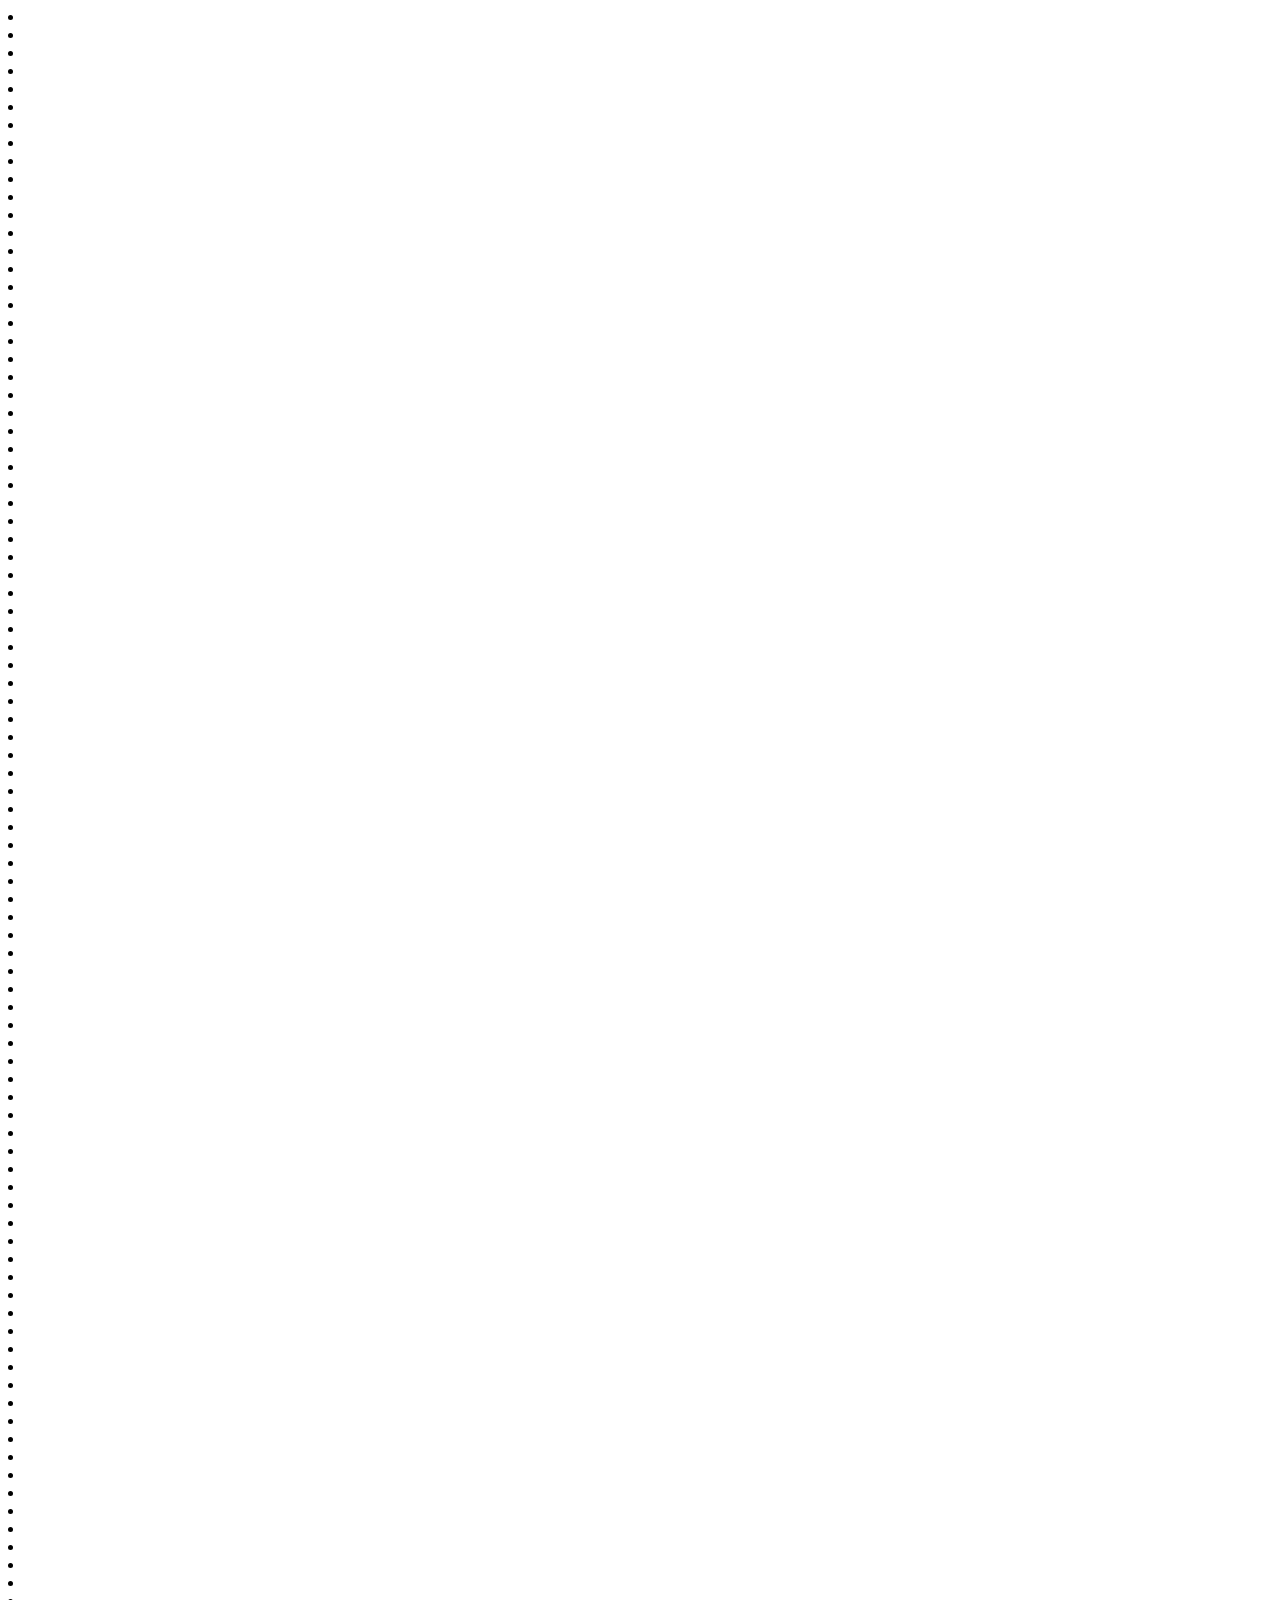
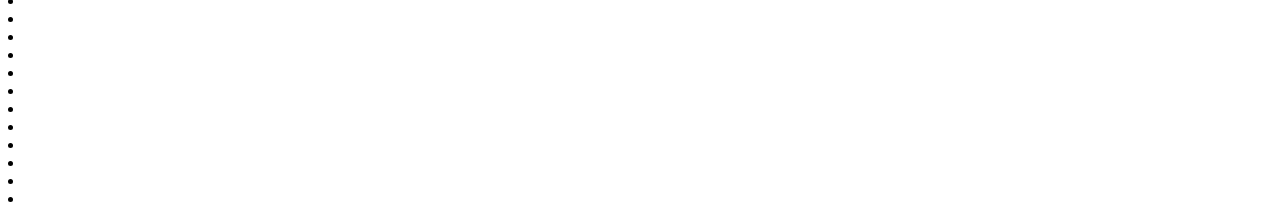
<file: 005.Funções/index.html>
<!DOCTYPE html>
<html lang="en">
<head>
    <meta charset="UTF-8">
    <meta name="viewport" content="width=device-width, initial-scale=1.0">
    <title>Funções</title>
</head>
<li></li>
<li></li>
<li></li>
<li></li>
<li></li>
<li></li>
<li></li>
<li></li>
<li></li>
<li></li>
<li></li>
<li></li>
<li></li>
<li></li>
<li></li>
<li></li>
<li></li>
<li></li>
<li></li>
<li></li>
<li></li>
<li></li>
<li></li>
<li></li>
<li></li>
<li></li>
<li></li>
<li></li>
<li></li>
<li></li>
<li></li>
<li></li>
<li></li>
<li></li>
<li></li>
<li></li>
<li></li>
<li></li>
<li></li>
<li></li>
<li></li>
<li></li>
<li></li>
<li></li>
<li></li>
<li></li>
<li></li>
<li></li>
<li></li>
<li></li>
<li></li>
<li></li>
<li></li>
<li></li>
<li></li>
<li></li>
<li></li>
<li></li>
<li></li>
<li></li>
<li></li>
<li></li>
<li></li>
<li></li>
<li></li>
<li></li>
<li></li>
<li></li>
<li></li>
<li></li>
<li></li>
<li></li>
<li></li>
<li></li>
<li></li>
<li></li>
<li></li>
<li></li>
<li></li>
<li></li>
<li></li>
<li></li>
<li></li>
<li></li>
<li></li>
<li></li>
<li></li>
<li></li>
<li></li>
<li></li>
<li></li>
<li></li>
<li></li>
<li></li>
<li></li>
<li></li>
<li></li>
<li></li>
<li></li>
<li></li>    
<body>
    <script SRC="script.js" ></script>
</body>
</html>
</file>
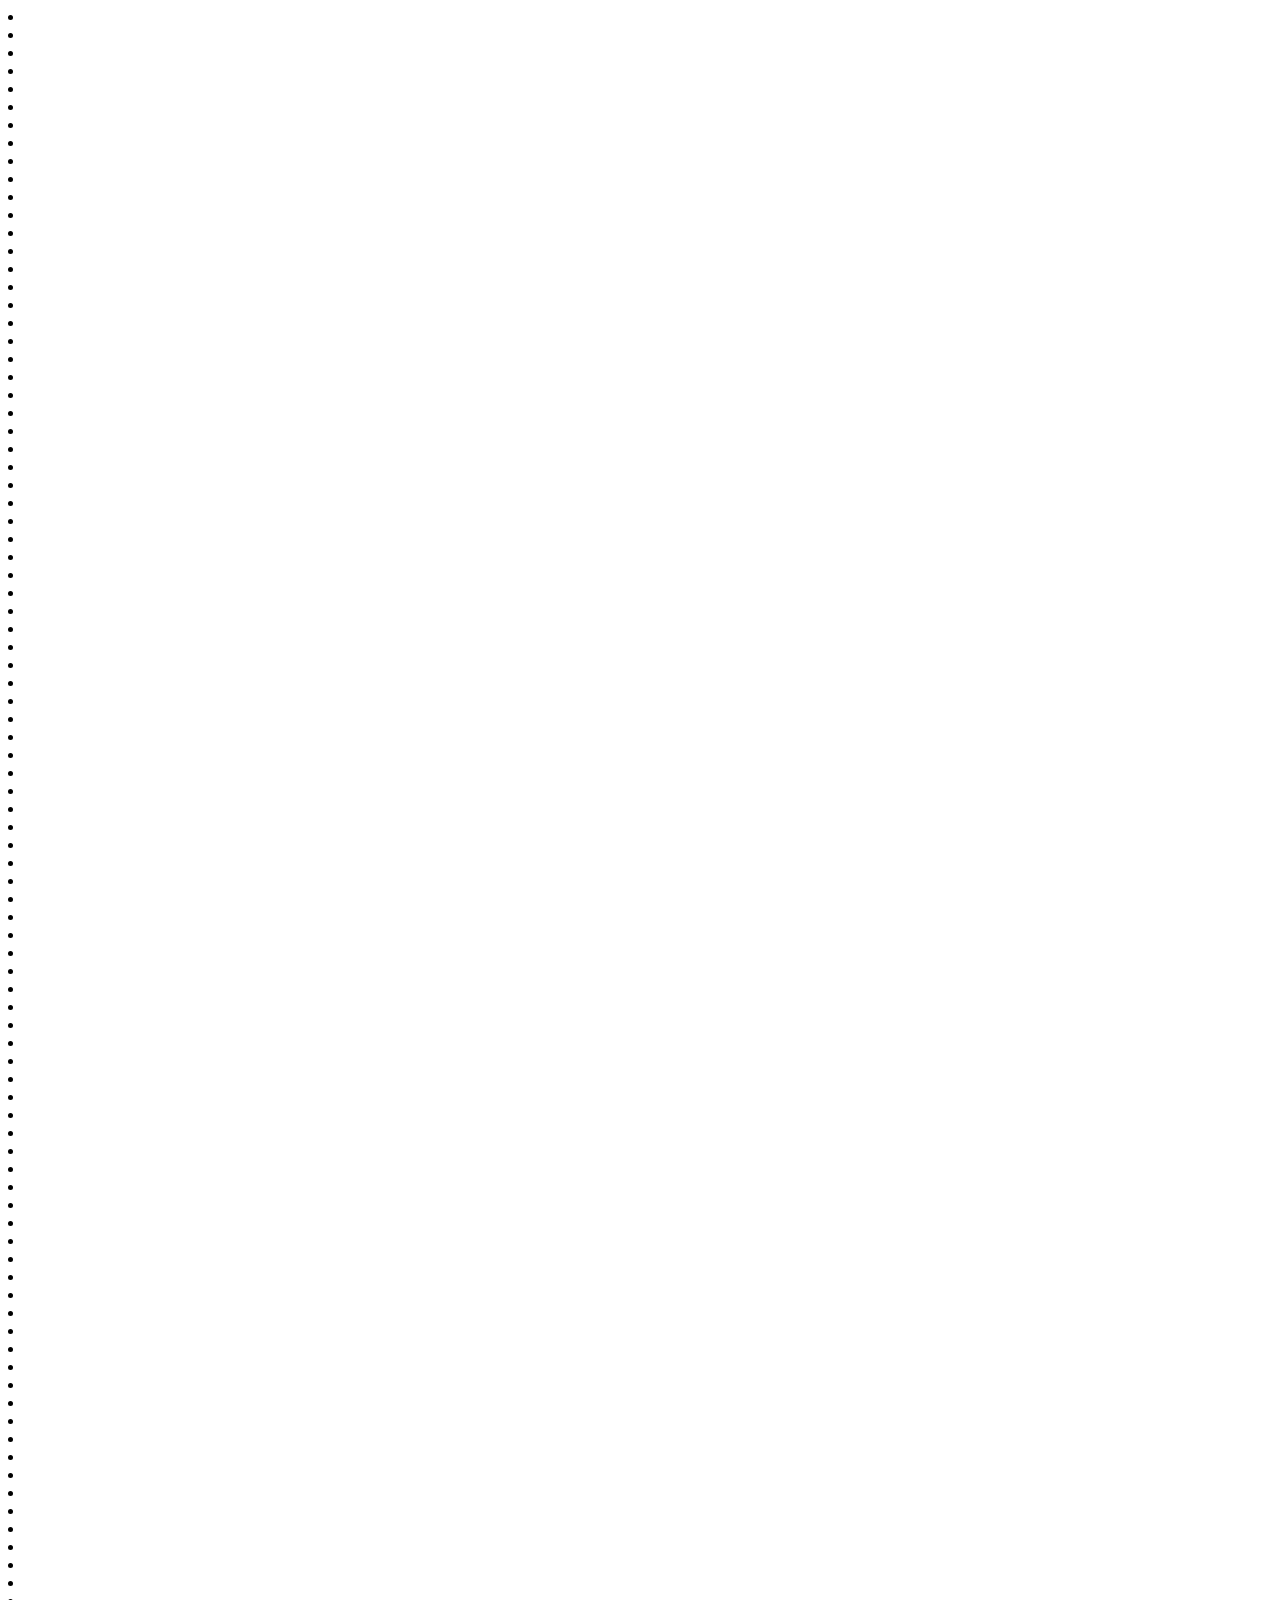
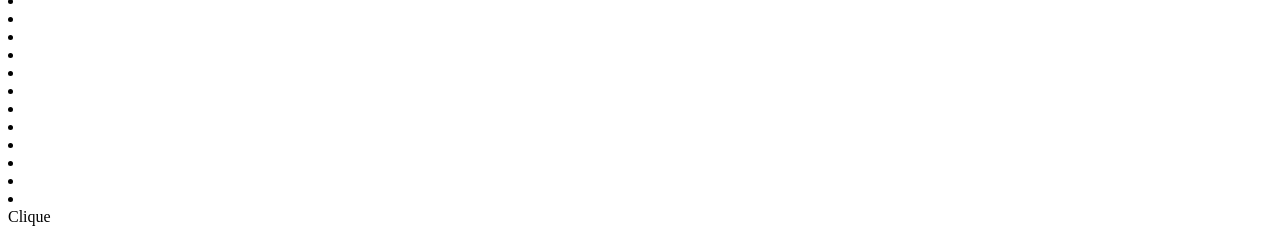
<file: 006.Objetos/index.html>
<!DOCTYPE html>
<html lang="en">
<head>
    <meta charset="UTF-8">
    <meta name="viewport" content="width=device-width, initial-scale=1.0">
    <title>Objetos</title>
</head>
<li></li>
<li></li>
<li></li>
<li></li>
<li></li>
<li></li>
<li></li>
<li></li>
<li></li>
<li></li>
<li></li>
<li></li>
<li></li>
<li></li>
<li></li>
<li></li>
<li></li>
<li></li>
<li></li>
<li></li>
<li></li>
<li></li>
<li></li>
<li></li>
<li></li>
<li></li>
<li></li>
<li></li>
<li></li>
<li></li>
<li></li>
<li></li>
<li></li>
<li></li>
<li></li>
<li></li>
<li></li>
<li></li>
<li></li>
<li></li>
<li></li>
<li></li>
<li></li>
<li></li>
<li></li>
<li></li>
<li></li>
<li></li>
<li></li>
<li></li>
<li></li>
<li></li>
<li></li>
<li></li>
<li></li>
<li></li>
<li></li>
<li></li>
<li></li>
<li></li>
<li></li>
<li></li>
<li></li>
<li></li>
<li></li>
<li></li>
<li></li>
<li></li>
<li></li>
<li></li>
<li></li>
<li></li>
<li></li>
<li></li>
<li></li>
<li></li>
<li></li>
<li></li>
<li></li>
<li></li>
<li></li>
<li></li>
<li></li>
<li></li>
<li></li>
<li></li>
<li></li>
<li></li>
<li></li>
<li></li>
<li></li>
<li></li>
<li></li>
<li></li>
<li></li>
<li></li>
<li></li>
<li></li>
<li></li>
<li></li>    
<body>
    <a class="btn">Clique</a>
    <script SRC="script.js" ></script>
</body>
</html>
</file>
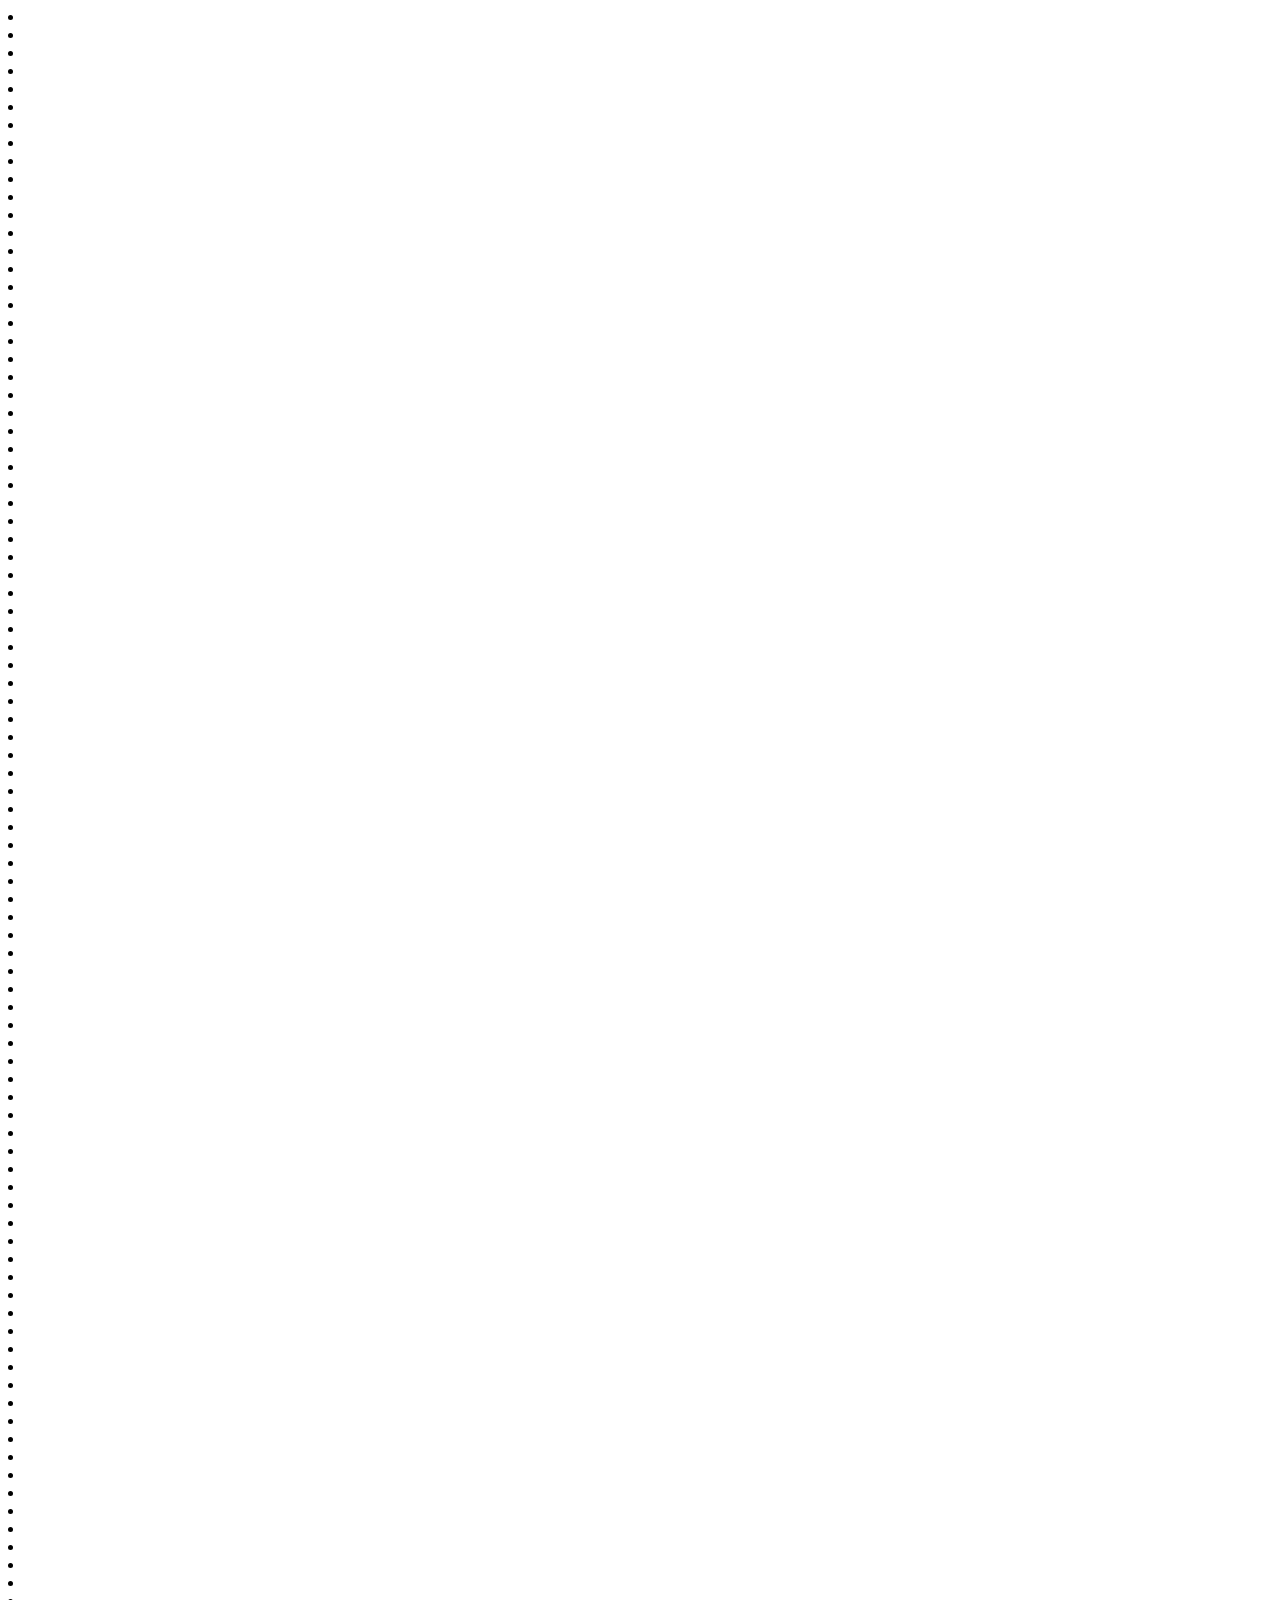
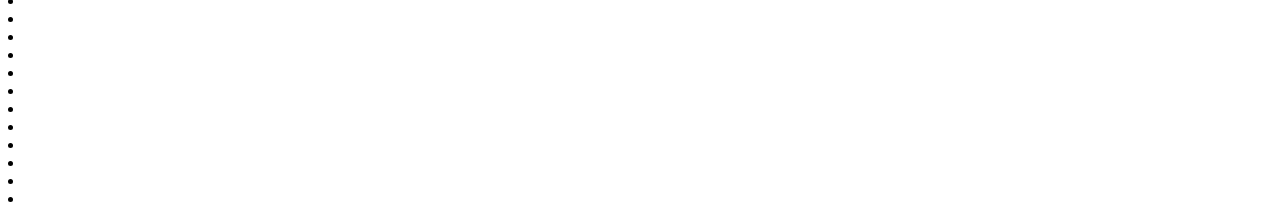
<file: 007.Arrays e Loops/index.html>
<!DOCTYPE html>
<html lang="en">
<head>
    <meta charset="UTF-8">
    <meta name="viewport" content="width=device-width, initial-scale=1.0">
    <title>Arrays e Loops</title>
</head>
<li></li>
<li></li>
<li></li>
<li></li>
<li></li>
<li></li>
<li></li>
<li></li>
<li></li>
<li></li>
<li></li>
<li></li>
<li></li>
<li></li>
<li></li>
<li></li>
<li></li>
<li></li>
<li></li>
<li></li>
<li></li>
<li></li>
<li></li>
<li></li>
<li></li>
<li></li>
<li></li>
<li></li>
<li></li>
<li></li>
<li></li>
<li></li>
<li></li>
<li></li>
<li></li>
<li></li>
<li></li>
<li></li>
<li></li>
<li></li>
<li></li>
<li></li>
<li></li>
<li></li>
<li></li>
<li></li>
<li></li>
<li></li>
<li></li>
<li></li>
<li></li>
<li></li>
<li></li>
<li></li>
<li></li>
<li></li>
<li></li>
<li></li>
<li></li>
<li></li>
<li></li>
<li></li>
<li></li>
<li></li>
<li></li>
<li></li>
<li></li>
<li></li>
<li></li>
<li></li>
<li></li>
<li></li>
<li></li>
<li></li>
<li></li>
<li></li>
<li></li>
<li></li>
<li></li>
<li></li>
<li></li>
<li></li>
<li></li>
<li></li>
<li></li>
<li></li>
<li></li>
<li></li>
<li></li>
<li></li>
<li></li>
<li></li>
<li></li>
<li></li>
<li></li>
<li></li>
<li></li>
<li></li>
<li></li>
<li></li>    
<body>
    <script SRC="script.js" ></script>
</body>
</html>
</file>
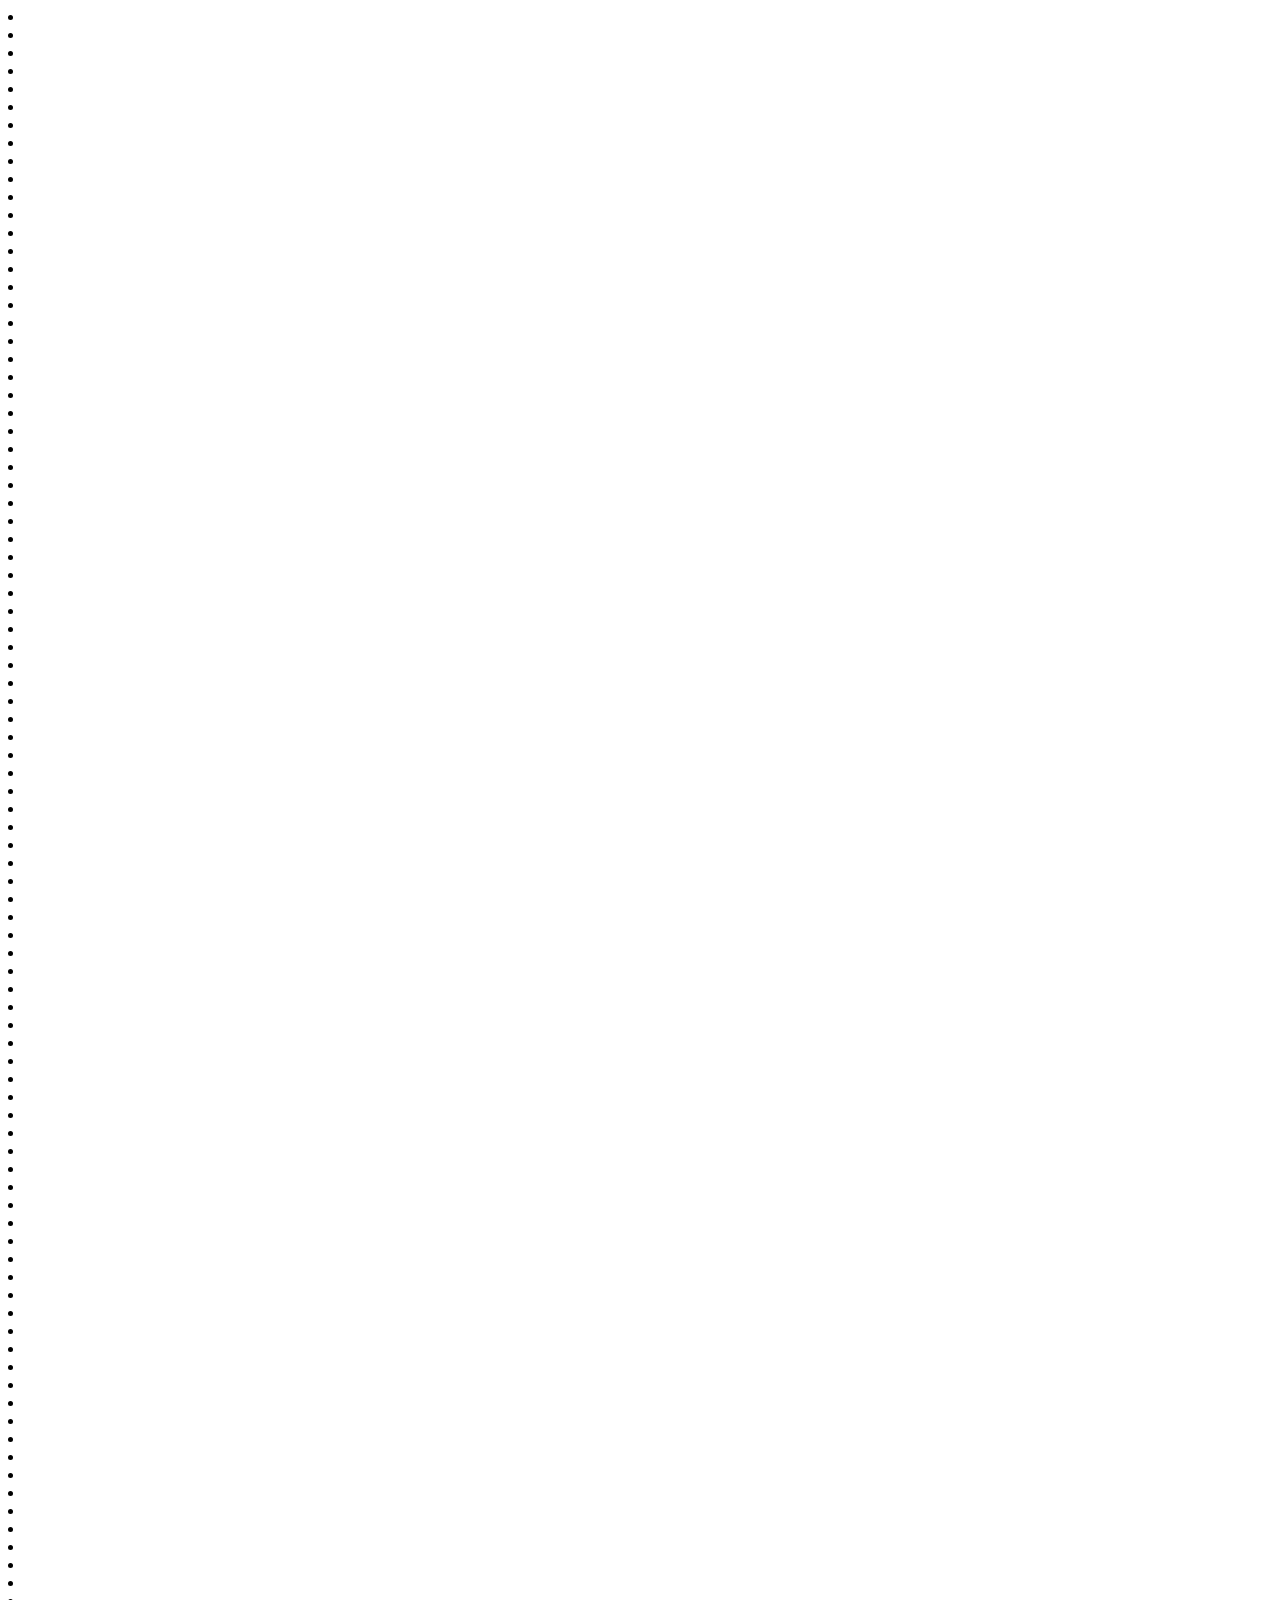
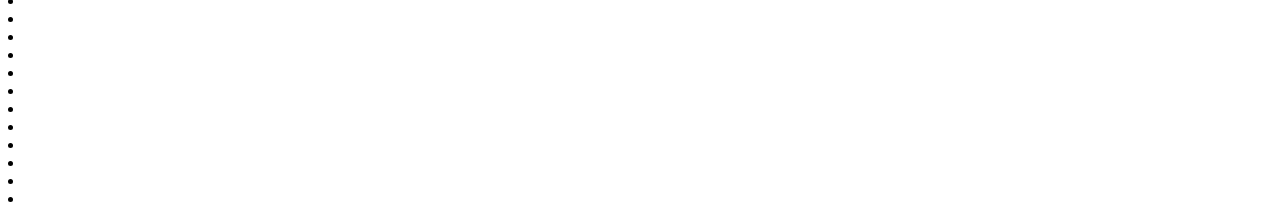
<file: 008.Atribuição e Ternário/index.html>
<!DOCTYPE html>
<html lang="en">
<head>
    <meta charset="UTF-8">
    <meta name="viewport" content="width=device-width, initial-scale=1.0">
    <title>Atribuição e Ternário</title>
</head>
<li></li>
<li></li>
<li></li>
<li></li>
<li></li>
<li></li>
<li></li>
<li></li>
<li></li>
<li></li>
<li></li>
<li></li>
<li></li>
<li></li>
<li></li>
<li></li>
<li></li>
<li></li>
<li></li>
<li></li>
<li></li>
<li></li>
<li></li>
<li></li>
<li></li>
<li></li>
<li></li>
<li></li>
<li></li>
<li></li>
<li></li>
<li></li>
<li></li>
<li></li>
<li></li>
<li></li>
<li></li>
<li></li>
<li></li>
<li></li>
<li></li>
<li></li>
<li></li>
<li></li>
<li></li>
<li></li>
<li></li>
<li></li>
<li></li>
<li></li>
<li></li>
<li></li>
<li></li>
<li></li>
<li></li>
<li></li>
<li></li>
<li></li>
<li></li>
<li></li>
<li></li>
<li></li>
<li></li>
<li></li>
<li></li>
<li></li>
<li></li>
<li></li>
<li></li>
<li></li>
<li></li>
<li></li>
<li></li>
<li></li>
<li></li>
<li></li>
<li></li>
<li></li>
<li></li>
<li></li>
<li></li>
<li></li>
<li></li>
<li></li>
<li></li>
<li></li>
<li></li>
<li></li>
<li></li>
<li></li>
<li></li>
<li></li>
<li></li>
<li></li>
<li></li>
<li></li>
<li></li>
<li></li>
<li></li>
<li></li>    
<body>
    <script SRC="script.js" ></script>
</body>
</html>
</file>
